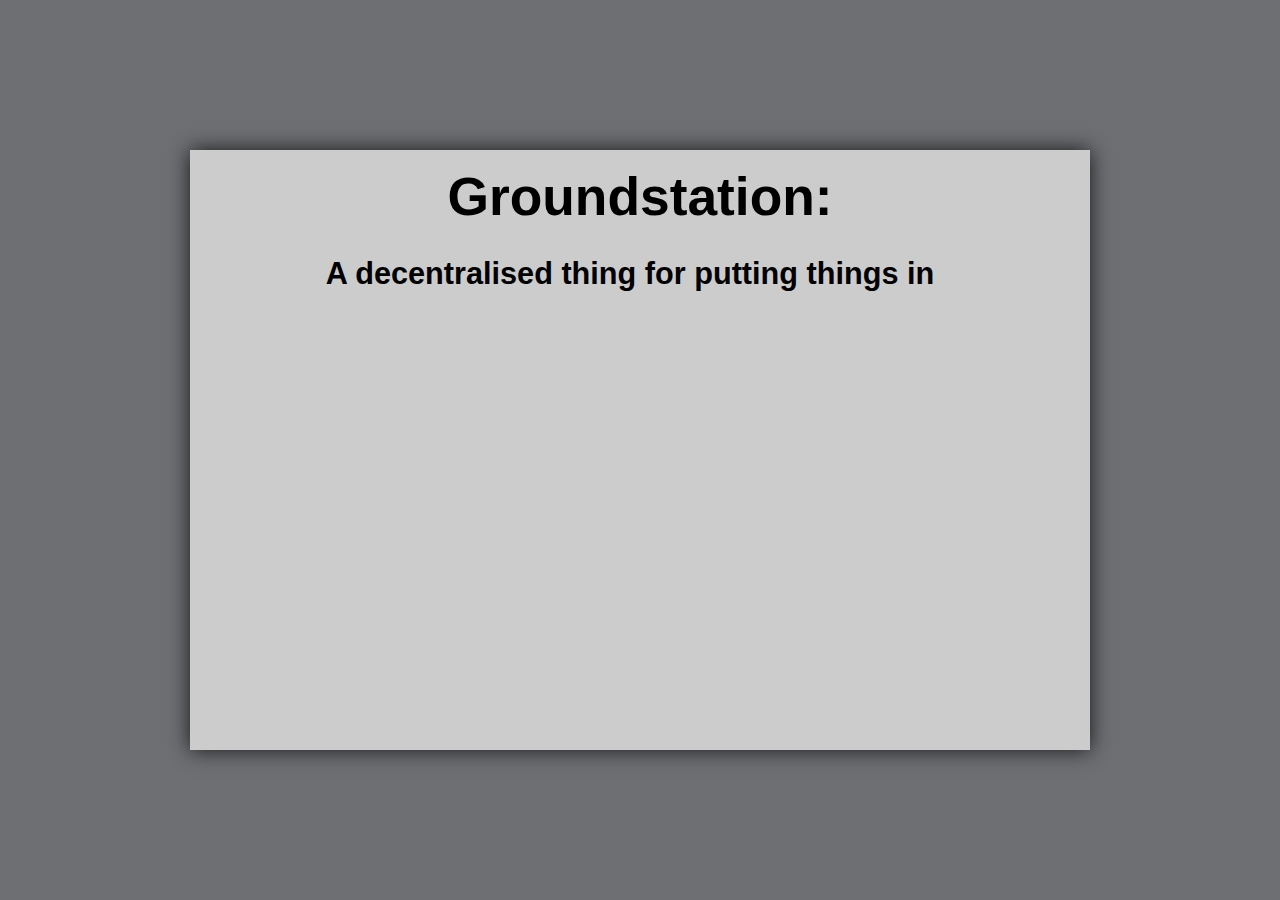
<file: angelhack_groundstation/index.html>
<!doctype html>
<!-- vim: sw=2 ts=2
-->
<html lang=en>
    <head>
        <meta charset=utf-8>
        <title></title>
      <link rel="stylesheet" href="css.css">
      <script src="vendor/bespoke.js"></script>
  </head>
      <body>
      <article>
        <section>
          <h1 class="title">Groundstation:</h1>
          <h3 class="content">A decentralised thing for putting things in</h3>
        </section>
        <section>
          <h1 class="title">Knowledge graphs are badass</h1>
          <p class="pull-down">(Also I bailed on uni pretty early so I make up and misappropriate terms ALL the time)</p>
        </section>
        <section>
          <h2 class="title">There's stuff that does this</h2>
          <h3>
          <ul>
            <li>Riak</li>
            <li>Hyperdex</li>
            <li>NNTP (Kinda)</li>
          </ul>
          </h3>
        </section>
        <section>
          <h1 class="title">If you make everything immutable you get to ignore lots of hard CS problems</h1>
          <p class="pull-down">(Also I bailed on uni pretty early so I make up and misappropriate terms ALL the time)</p>
        </section>
        <section>
        <h2 class="title">Groundstation is Simple</h2>
          <pre style="align: center;">So simple that the target market won't ever know it exists</pre>
        </section>
        <section>
          <h2 class="title">The frontend works like magic.</h2>
          <h3>
          <ul>
            <li>Objects sync between physically proximate nodes</li>
            <li>No need for network infrastructure</li>
            <br/>
            <li>(But for bonus points, it plays nicely on stuff you've already got)</li>
          </ul>
          </h3>
        </section>
        <section>
          <h2 class="title">Payin the bills</h2>
          <h3>That's great but who'll buy it</h3>
          <h3>
          <ul>
            <li>Disaster recovery angencies (internal, and deployed to the aflicted)</li>
            <li>Defence sector (it's got military grade encryption baked right in)</li>
          </ul>
          </h3>
        </section>
        <section>
          <h2 class="title">Moving Forward</h2>
          <h3>I wrote what you see here in 4 months.</h3>
        </section>
        <section>
          <h2 class="title">Already Useful</h2>
          <h3>I use this day to day. Selling the technology to 3rd parties isn't out of the question.</h3>
        </section>
        <section>
          <h2 class="title">I've been richo</h2>
          <h3>
          <ul>
            <li>https://github.com/richo</li>
            <li>https://twitter.com/rich0H</li>
          </ul>
          </h3>
        </section>
      </article>
  </body>
  <script type="text/javascript">
    bespoke.horizontal.from('article');
  </script>
</html>
</file>
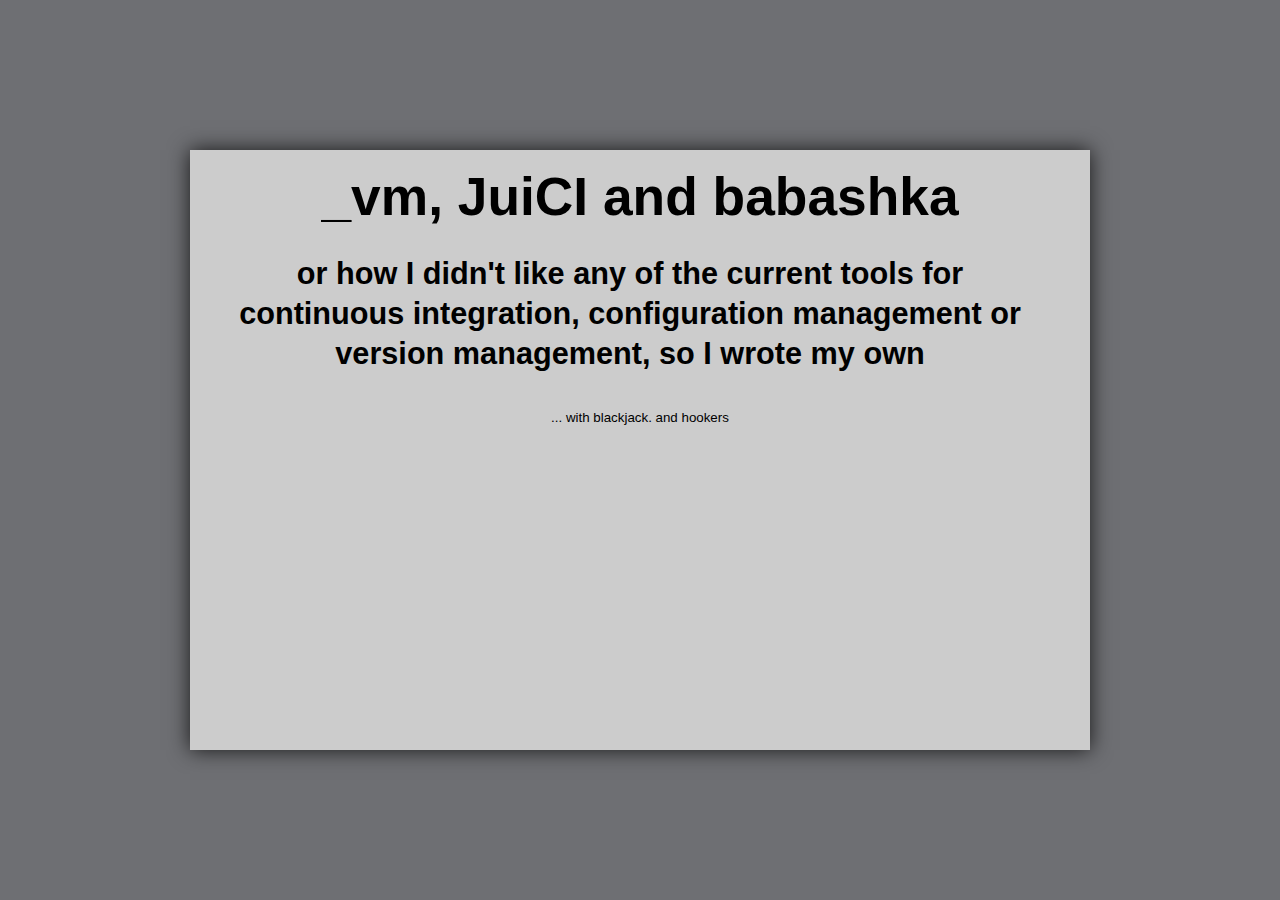
<file: babashka._vm.juici/index.html>
<!doctype html>
<!-- vim: sw=2 ts=2
-->
<html lang=en>
    <head>
        <meta charset=utf-8>
        <title></title>
      <link rel="stylesheet" href="css.css">
      <script src="vendor/bespoke.js"></script>
  </head>
      <body>
      <article>
        <section>
          <h1 class="title">_vm, JuiCI and babashka</h1>
          <h3 class="content">or how I didn't like any of the current tools for continuous integration, configuration management or version management, so I wrote my own</h3>
          <p><sub>... with blackjack. and hookers</sub></p>
        </section>
        <section>
          <h2 class="title">Things that already exist</h2>
          <h3>
          <ul>
            <li>Jenkins / Travis</li>
            <li>Babushka / Marelle</li>
            <li>RVM / rbenv / chruby</li>
            <br/>
            <sub class="pull-down nb">Hi from the RVM core team!</sub></li>
          </ul>
          </h3>
          <h3 class="pull-down">
            ...but while they're all great tools, they kinda suck for the problem domains most of us deal with
          </h3>
        </section>

        <section>
        <h2 class="title">Which is to say that</h3>
          <pre style="align: center;">Noone's problem domain is "be all things to all people"</pre>
        </section>
        <section>
          <h2 class="title">The Unix Way</h2>
          <h3>
          <ul>
            <li>Small composable tools</li>
            <li>The hack you knock up today should be reusable tomorrow</li>
            <br/>
            <li>(For bonus points) Largely POSIX shell</sub>
          </ul>
          </h3>
        </section>
        <section>
          <h2 class="title">_vm</h2>
          <img src="images/all_the_things.jpg" alt="all the things">
          <h3>The last version manager you'll ever need</h3>
          <h3>Manage things with truly honeybadgeresque indifference</h3>
        </section>
        <section>
          <pre class="code">
#!/usr/bin/env ruby

require File.expand_path('../lib/manager', __FILE__)

class Ruby < Manager
  include PosixProxy

  name "ruby"
  set_prefix "${_VM_PREFIX:-_}"

  include Plugin::List
  # Needs to be included last of the main_case plugins
  include Plugin::Set

  include Plugin::Ruby::Use
  include Plugin::Ruby::Reset
end

_ruby = Ruby.new
_ruby.build
          </pre>
        </section>
        <section>
          <h2 class="title">JuiCI</h2>
          <p>CI for people who have shit to do</p>
          <h3>
          <ul>
            <li>Priority is a first class citizen</li>
            <li>Zero Configuration</li>
            <li>Very little state</li>
          </ul>
          </h3>
        </section>
        <section>
          <h2>Build Payload</h2>
          <pre class="code">
{
  "project" : "UniqueIdentifier",
  "environment" : {"MyKey": "MyValue", "SHA1": "deadbeef01"},
  "command" : "if [ ! -d .git]; then git clone...; fi; " \
              "git checkout -fq $SHA1; ./script/cibuild",
  "priority" : 10,
  "callbacks"  ["http://google.com/juici", "http://agent99.ourcompany.com/juici"]
  "title" : "Live Coding Demo"
}
          </pre>
        </section>
        <section>
          <h2>Callback Payload</h2>
          <pre class="code">
{
  "project": "richo/juici",
  "status": "success",
  "url": "https://juici.herokuapp.com/builds/longwindeduuid",
  "time": 8.123,
  "warnings": [],
}
          </pre>
        </section>
        <section>
          <h2 class="title">That "New Build" button</h2>
        </section>
        <section>
          <h2 class="title">babashka</h2>
          <h4>you paid for the whole seat, but ladies and gentlemen you'll only be needing the very edge</h4>
        </section>
        <section>
          <h2 class="title">The thing about Babushka..</h2>
          <p>Do your deps wind up looking like this?</p>
          <pre class="code">
dep "some piece of infrastructure" do
  requires "some other thing",
           "everything to be working"
  met? {
    shell?("some test that's awkward in ruby | grep foobar")
  }
  meet {
    shell("Some arbitrary shell magic")
  }
end
</pre>
        </section>
        <section>
          <h2 class="title">What if they looked like this?</h2>
          <pre class="code">
some_piece_of_infrastructure() {
  requires "some_other_thing"
  requires "everything_to_be_working"
  is_met() {
    some test that's awkward in ruby | grep foobar
  }
  meet() {
    Some arbitrary shell magic
  }
process
}
</pre>
        </section>
        <section>
        <h2 class="title" style="padding-top: 120px;">I'm on a horse</h2>
          <img src="images/im_on_a_horse.jpg" alt="all the things">
        </section>
        <section>
          <img src="images/my_horse_is_amazing.jpg" alt="my horse is amazing">
        </section>

        <section>
          <h2 class="title">But seriously</h2>
          <h3>what if they also didn't need ruby</h3>
        </section>
        <section>
          <h3>Or actually on installing anything (but there is a neat bootstrap wrapper anyway)</h3>
        </section>
        <section>
          <h2 class="title">I've been richo</h2>
          <h5>You can contact (or abuse) me at these places:</h5>
          <ul>
            <li>https://github.com/richo</li>
            <li>https://twitter.com/rich0H</li>
            <li>DevOps'ing @99designs</li>
          </ul>
        </section>
      </article>
  </body>
  <script type="text/javascript">
    bespoke.horizontal.from('article');
  </script>
</html>
</file>
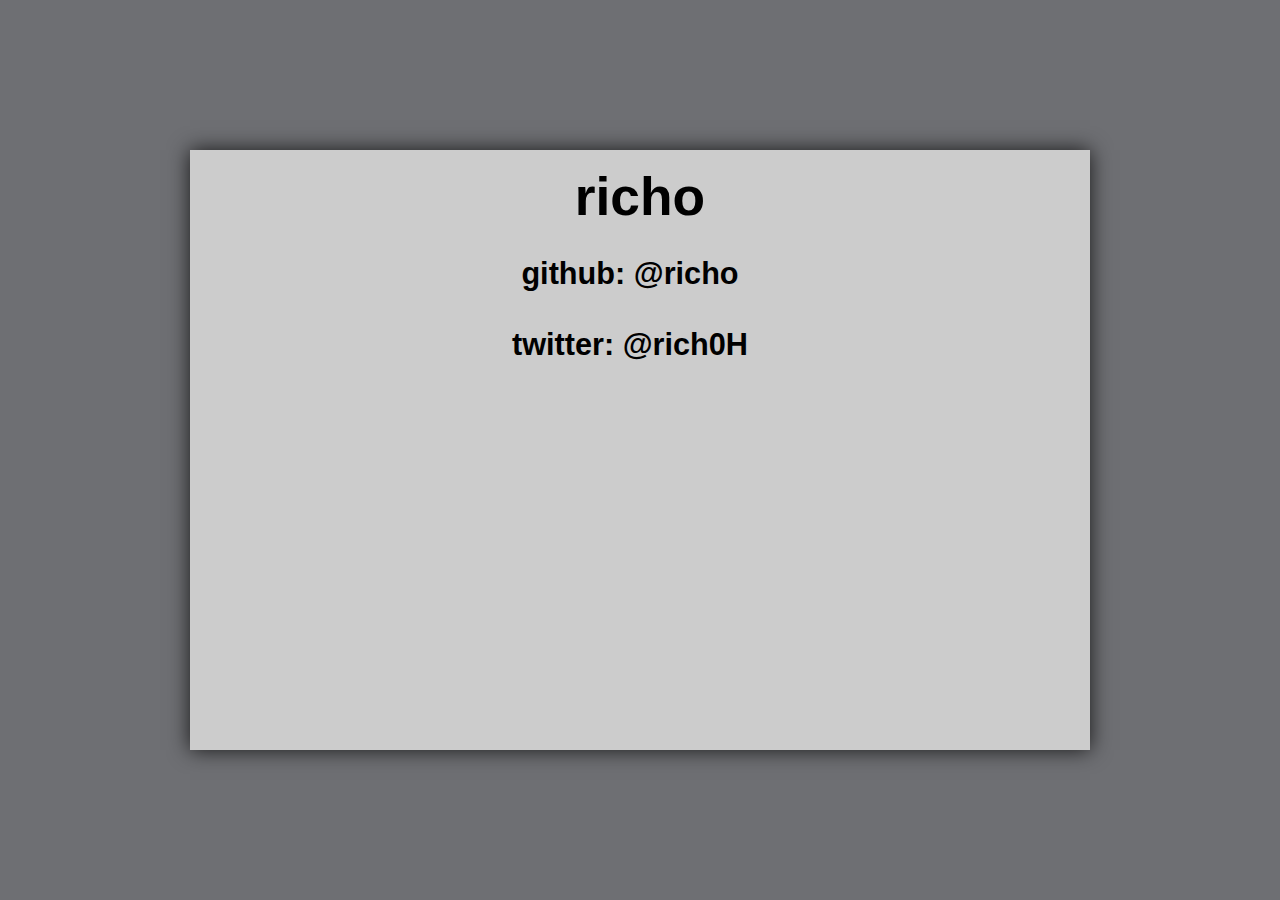
<file: noisebridge_groundstation/index.html>
<!doctype html>
<!-- vim: sw=2 ts=2
-->
<html lang=en>
    <head>
        <meta charset=utf-8>
        <title></title>
      <link rel="stylesheet" href="css.css">
      <script src="vendor/bespoke.js"></script>
  </head>
      <body>
      <article>
        <section>
          <h1 class="title">richo</h1>
          <h3 class="content">github: @richo</h3>
          <h3 class="content">twitter: @rich0H</h3>
        </section>
        <section>
          <h1 class="title">Groundstation:</h1>
          <h3 class="content">A decentralised thing for putting things in</h3>
        </section>
        <section>
          <h1 class="title">Knowledge graphs are badass</h1>
          <p class="pull-down">(Also I bailed on uni pretty early so I make up and misappropriate terms ALL the time)</p>
        </section>
        <section>
          <h2 class="title">There's stuff that does this</h2>
          <h3>
          <ul>
            <li>Riak</li>
            <li>Hyperdex</li>
            <li>NNTP (Kinda)</li>
          </ul>
          </h3>
        </section>
        <section>
          <h1 class="title">If you make everything immutable you get to ignore lots of hard CS problems</h1>
          <p class="pull-down">(Also I bailed on uni pretty early so I make up and misappropriate terms ALL the time)</p>
        </section>
        <section>
        <h2 class="title">If you ignore why and how every node is on the same physical network..</h2>
        <h3 style="align: center;">You can also ignore a bunch of really hard problems</h3>
        </section>
        <section>
          <h2 class="title">Project Byzantium</h2>
          <h3>
          <ul>
            <li>Mesh networking with oslr and BATMAN</li>
            <li>Disaster affected areas</li>
            <li>Hostile networks</li>
            <li>HAM radio (because reasons)</li>
          </ul>
          </h3>
        </section>
        <section>
          <h2 class="title">Moving Forward</h2>
          <h3>
          <ul>
            <li>I've been building this since the new year</li>
            <li>it more or less works</li>
            <br />
            <li>I love pull requests. &lt;3</li>
          </ul>
          </h3>
        </section>
        <section>
          <h2 class="title">I'm still richo, and I hope you could understand my accent.</h2>
          <h3>
          <ul>
            <li>https://github.com/richo/groundstation</li>
            <li>https://github.com/richo</li>
            <li>https://twitter.com/rich0H</li>
          </ul>
          </h3>
        </section>
      </article>
  </body>
  <script type="text/javascript">
    bespoke.horizontal.from('article');
  </script>
</html>
</file>
<file: angelhack_groundstation/css.css>
* {
  box-sizing: border-box;
}
body {
  overflow: hidden;
  background: #6e6f73;
  font-family: Calibri, Helvetica;
  text-align: center;
}

ul {
    text-align: left;
}

.nb {
    text-align: right;
}

pre {
  font-size: 20pt;
}

pre.code {
  text-align: left;
  font-size: 14pt;
}
.bespoke-parent {
  perspective: 600;
  position: absolute;
  top: 0;
  right: 0;
  left: 0;
  bottom: 0;
}
section {
  width: 900px;
  height: 600px;
  position: absolute;
  top: 50%;
  left: 50%;
  margin-left: -450px;
  margin-top: -300px;
  transform: none;
  background: #cccccc;
  opacity: 0;
  box-shadow: 0 0 20px rgba(0,0,0,0.8);
}
section.bespoke-slide {
  opacity: 0;
}
section.bespoke-active {
  opacity: 1;
  z-index: 1;
}
section.bespoke-inactive {
  opacity: 0;
}
.slidebg {
  position: absolute;
  top: 0;
  right: 0;
  left: 0;
  bottom: 0;
  background-color: white;
  opacity: 0.8;
}
.title {
  line-height: 40pt;
  font-size: 40pt;
  margin: 0px;
  margin-top: 20px;
}
.pull-down {
    position: bottom;
}
h2 {
  font-size: 30pt;
}
h3 {
  font-size: 22pt;
}
.keyword {
  color: #e00;
}
.content {
  bottom: 100px;
  font-size: 23pt;
  right: 0;
  padding-right: 40px;
  margin-left: 20px;
  line-height: 1.3em;
}
img {
  padding-bottom: 0px;
  margin-top: 0px;
}
.credits {
  font-size: 7pt;
  text-align: right;
  margin-top: 10px;
  position: absolute;
  right: 0;
  white-space: nowrap;
}
a:visited,
a:active,
a:link,
a:hover {
  color: #5e5e5e;
}
</file>
<file: babashka._vm.juici/css.css>
* {
  box-sizing: border-box;
}
body {
  overflow: hidden;
  background: #6e6f73;
  font-family: Calibri, Helvetica;
  text-align: center;
}

ul {
    text-align: left;
}

.nb {
    text-align: right;
}

pre {
  font-size: 20pt;
}

pre.code {
  text-align: left;
  font-size: 14pt;
}
.bespoke-parent {
  perspective: 600;
  position: absolute;
  top: 0;
  right: 0;
  left: 0;
  bottom: 0;
}
section {
  width: 900px;
  height: 600px;
  position: absolute;
  top: 50%;
  left: 50%;
  margin-left: -450px;
  margin-top: -300px;
  transform: none;
  background: #cccccc;
  opacity: 0;
  box-shadow: 0 0 20px rgba(0,0,0,0.8);
}
section.bespoke-slide {
  opacity: 0;
}
section.bespoke-active {
  opacity: 1;
  z-index: 1;
}
section.bespoke-inactive {
  opacity: 0;
}
.slidebg {
  position: absolute;
  top: 0;
  right: 0;
  left: 0;
  bottom: 0;
  background-color: white;
  opacity: 0.8;
}
.title {
  line-height: 40pt;
  font-size: 40pt;
  margin: 0px;
  margin-top: 20px;
}
.pull-down {
    position: bottom;
}
h2 {
  font-size: 30pt;
}
h3 {
  font-size: 22pt;
}
.keyword {
  color: #e00;
}
.content {
  bottom: 100px;
  font-size: 23pt;
  right: 0;
  padding-right: 40px;
  margin-left: 20px;
  line-height: 1.3em;
}
img {
  padding-bottom: 0px;
  margin-top: 0px;
}
.credits {
  font-size: 7pt;
  text-align: right;
  margin-top: 10px;
  position: absolute;
  right: 0;
  white-space: nowrap;
}
a:visited,
a:active,
a:link,
a:hover {
  color: #5e5e5e;
}
</file>
<file: noisebridge_groundstation/css.css>
* {
  box-sizing: border-box;
}
body {
  overflow: hidden;
  background: #6e6f73;
  font-family: Calibri, Helvetica;
  text-align: center;
}

ul {
    text-align: left;
}

.nb {
    text-align: right;
}

pre {
  font-size: 20pt;
}

pre.code {
  text-align: left;
  font-size: 14pt;
}
.bespoke-parent {
  perspective: 600;
  position: absolute;
  top: 0;
  right: 0;
  left: 0;
  bottom: 0;
}
section {
  width: 900px;
  height: 600px;
  position: absolute;
  top: 50%;
  left: 50%;
  margin-left: -450px;
  margin-top: -300px;
  transform: none;
  background: #cccccc;
  opacity: 0;
  box-shadow: 0 0 20px rgba(0,0,0,0.8);
}
section.bespoke-slide {
  opacity: 0;
}
section.bespoke-active {
  opacity: 1;
  z-index: 1;
}
section.bespoke-inactive {
  opacity: 0;
}
.slidebg {
  position: absolute;
  top: 0;
  right: 0;
  left: 0;
  bottom: 0;
  background-color: white;
  opacity: 0.8;
}
.title {
  line-height: 40pt;
  font-size: 40pt;
  margin: 0px;
  margin-top: 20px;
}
.pull-down {
    position: bottom;
}
h2 {
  font-size: 30pt;
}
h3 {
  font-size: 22pt;
}
.keyword {
  color: #e00;
}
.content {
  bottom: 100px;
  font-size: 23pt;
  right: 0;
  padding-right: 40px;
  margin-left: 20px;
  line-height: 1.3em;
}
img {
  padding-bottom: 0px;
  margin-top: 0px;
}
.credits {
  font-size: 7pt;
  text-align: right;
  margin-top: 10px;
  position: absolute;
  right: 0;
  white-space: nowrap;
}
a:visited,
a:active,
a:link,
a:hover {
  color: #5e5e5e;
}
</file>
